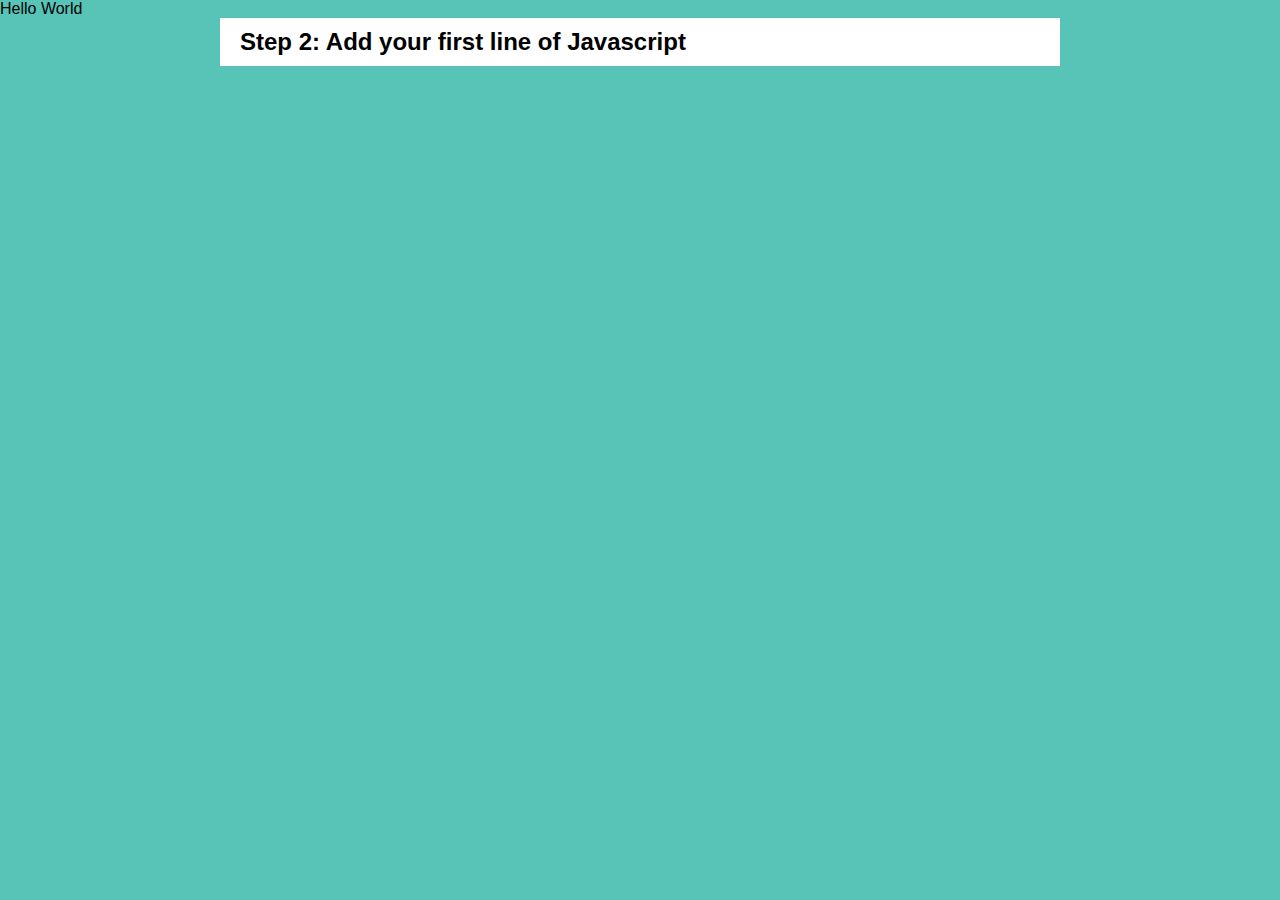
<file: kode/tutorials/slideshow/steps/step2/index.html>
<!DOCTYPE html>
<html>
<head>

	<meta charset="UTF-8">
	<title>Slideshow - Step 2</title>
	
	<link href="css/style.css" rel="stylesheet" type="text/css" media="all" />
	
	<script src="js/script.js" type="text/javascript"></script>

</head>
<body>


	<div id="wrapper">
	
		<h2>Step 2: Add your first line of Javascript</h2>
	
	</div>


</body>
</html>
</file>
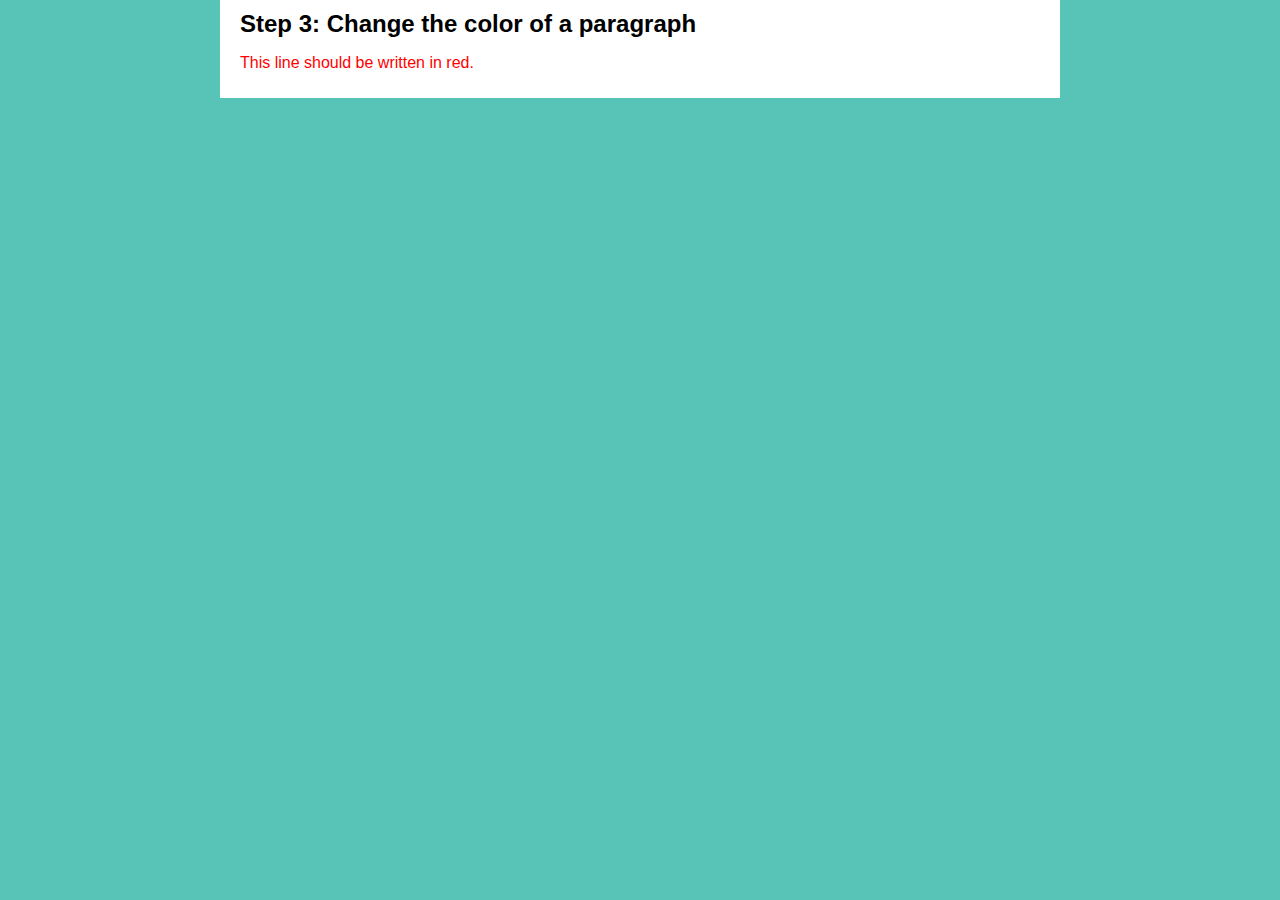
<file: kode/tutorials/slideshow/steps/step3/index.html>
<!DOCTYPE html>
<html>
<head>

	<meta charset="UTF-8">
	<title>Slideshow - Step 3</title>
	
	<link href="css/style.css" rel="stylesheet" type="text/css" media="all" />

</head>
<body>


	<div id="wrapper">
	
		<h2>Step 3: Change the color of a paragraph</h2>
		
		<p id="red_text">This line should be written in red.</p>
	
	</div>

<script src="js/script.js" type="text/javascript"></script>
</body>
</html>
</file>
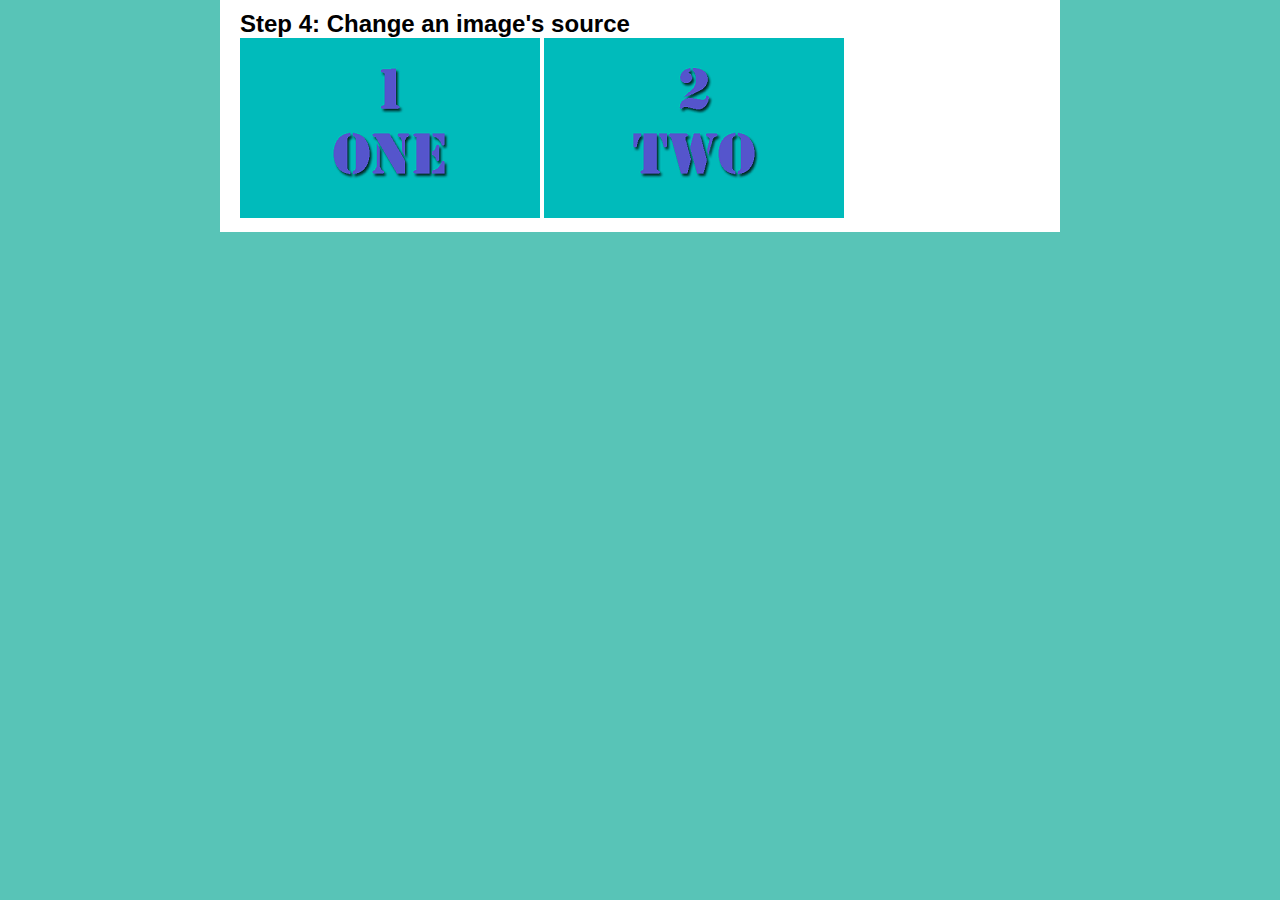
<file: kode/tutorials/slideshow/steps/step4/index.html>
<!DOCTYPE html>
<html>
<head>

	<meta charset="UTF-8">
	<title>Slideshow - Step 4</title>
	
	<link href="css/style.css" rel="stylesheet" type="text/css" media="all" />

</head>
<body>


	<div id="wrapper">
	
		<h2>Step 4: Change an image's source</h2>
				
		
		<img src="images/one.png" />
		
		<img src="images/one.png" id="my_image"/>
		
		
		
	</div>

<script src="js/script.js" type="text/javascript"></script>
</body>
</html>
</file>
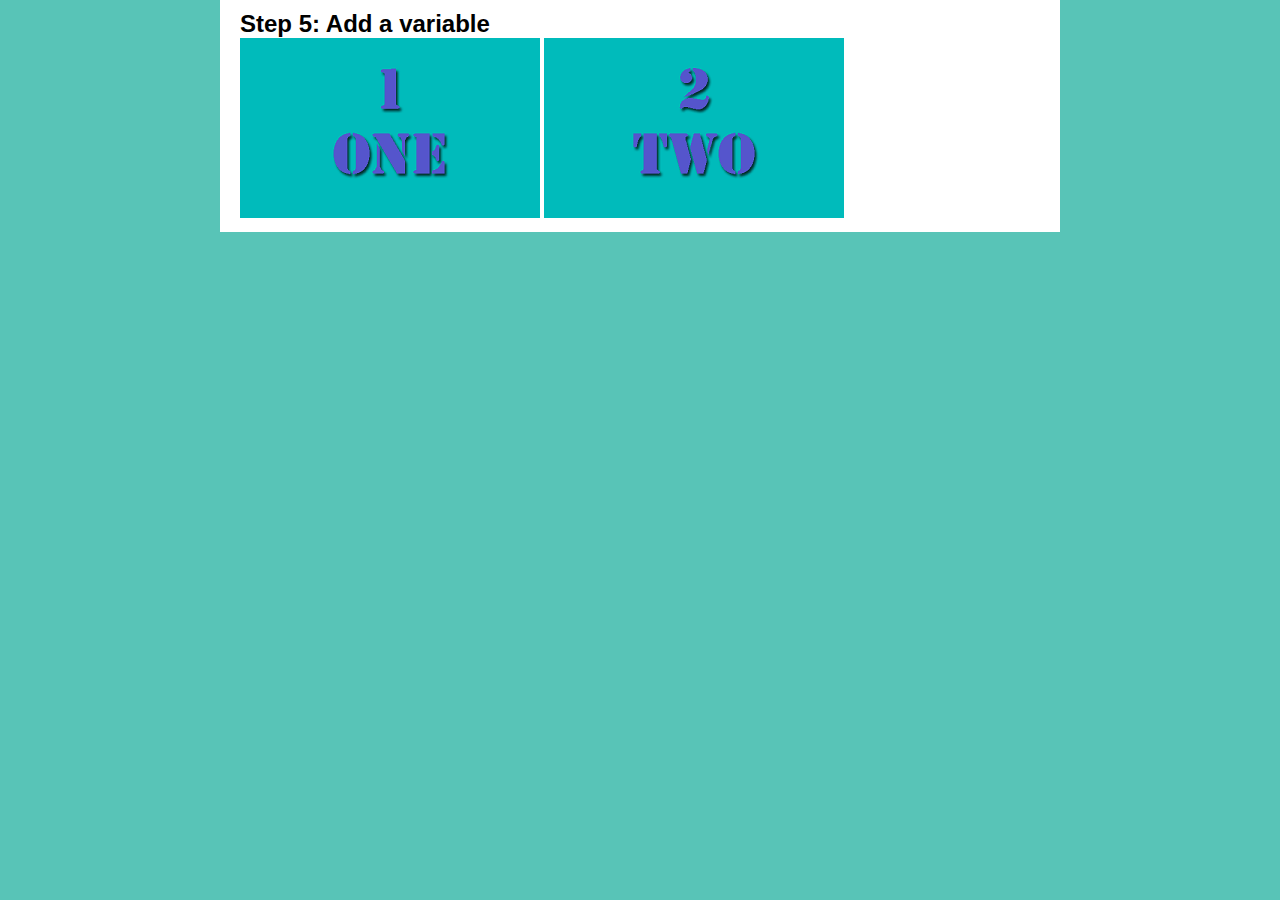
<file: kode/tutorials/slideshow/steps/step5/index.html>
<!DOCTYPE html>
<html>
<head>

	<meta charset="UTF-8">
	<title>Slideshow - Step 5</title>
	
	<link href="css/style.css" rel="stylesheet" type="text/css" media="all" />

</head>
<body>


	<div id="wrapper">
	
		<h2>Step 5: Add a variable</h2>
				
		
		<img src="images/one.png" />
		
		<img src="images/one.png" id="my_image"/>
		
		
	</div>

<script src="js/script.js" type="text/javascript"></script>
</body>
</html>
</file>
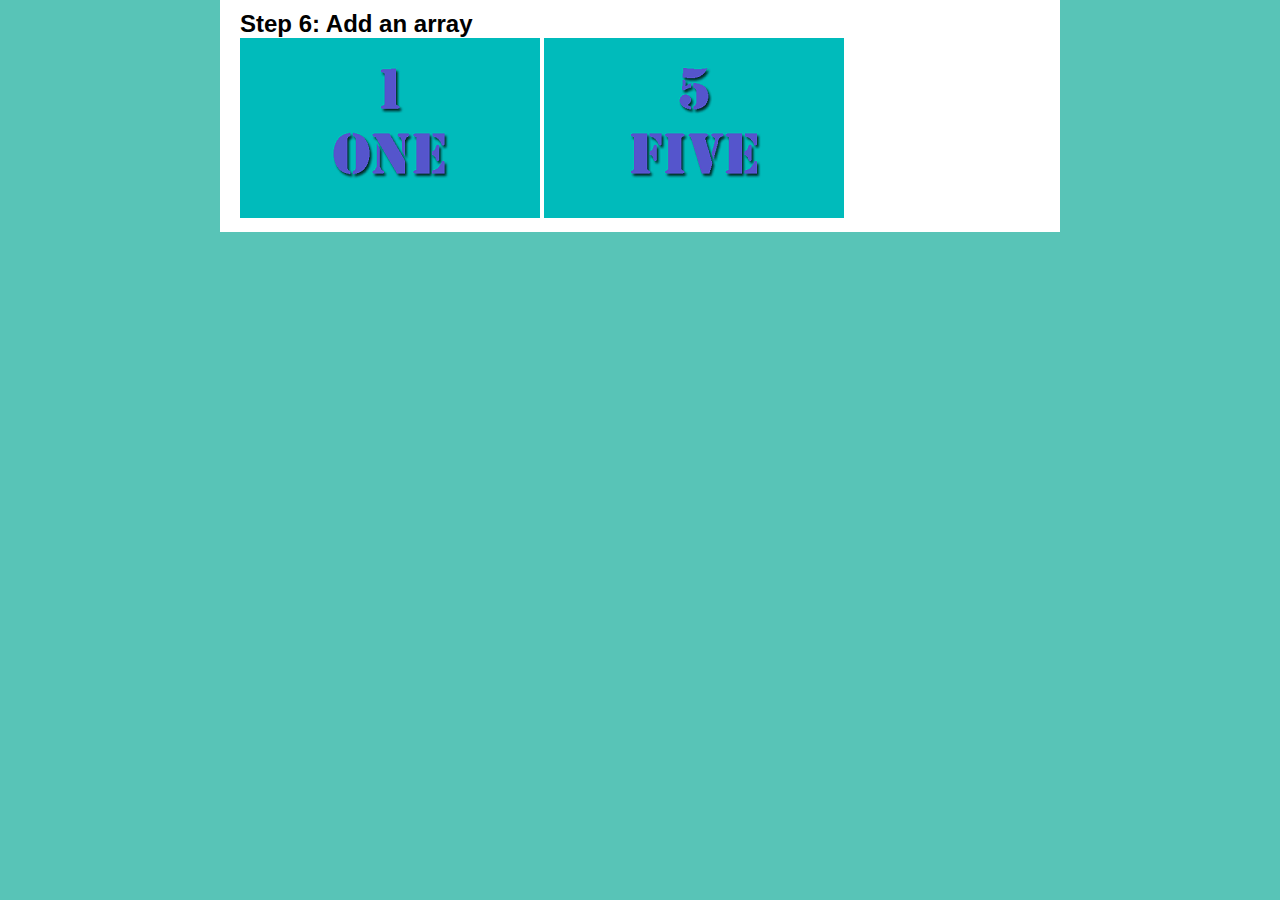
<file: kode/tutorials/slideshow/steps/step6/index.html>
<!DOCTYPE html>
<html>
<head>

	<meta charset="UTF-8">
	<title>Slideshow - Step 6</title>
	
	<link href="css/style.css" rel="stylesheet" type="text/css" media="all" />

</head>
<body>


	<div id="wrapper">
	
		<h2>Step 6: Add an array</h2>
				
		
		<img src="images/one.png" />
		
		<img src="images/one.png" id="my_image"/>
		
		
	</div>

<script src="js/script.js" type="text/javascript"></script>
</body>
</html>
</file>
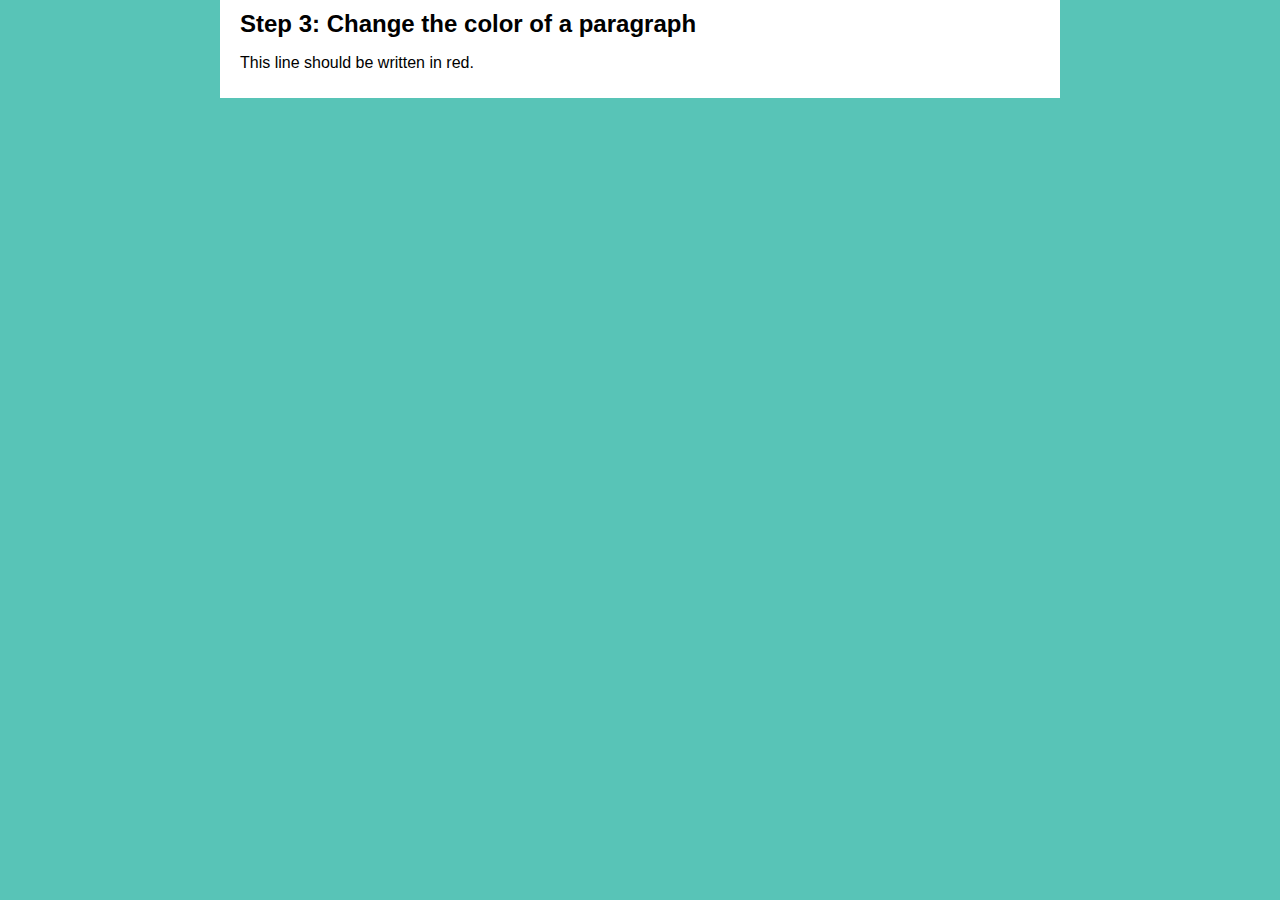
<file: kode/tutorials/slideshow/steps/step3/index2.html>
<!DOCTYPE html>
<html>
<head>

	<meta charset="UTF-8">
	<title>Slideshow - Step 3</title>
	
	<link href="css/style.css" rel="stylesheet" type="text/css" media="all" />
	
	<script src="js/script.js" type="text/javascript"></script>

</head>
<body>


	<div id="wrapper">
	
		<h2>Step 3: Change the color of a paragraph</h2>
		
		<p id="red_text">This line should be written in red.</p>
	
	</div>


</body>
</html>
</file>
<file: kode/tutorials/slideshow/steps/step2/css/style.css>
/* ******************************************************** */
/*		This css is just being used to style the page 		*/
/*		and does not affect the slideshow					*/
/* ******************************************************** */
body, html {
	padding: 0;
	margin: 0;
	background: #58C4B7;
	font-family: helvetica, arial, sans-serif;
}
h1, h2 {
	margin: 0;
}

#wrapper {
	width: 800px;
	margin: 0 auto;
	padding: 10px 20px;
	background: #ffffff;
}

/* ******************************************************** */
/*		End of css that does not affect the slideshow		*/
/* ******************************************************** */
</file>
<file: kode/tutorials/slideshow/steps/step3/css/style.css>
/* ******************************************************** */
/*		This css is just being used to style the page 		*/
/*		and does not affect the slideshow					*/
/* ******************************************************** */
body, html {
	padding: 0;
	margin: 0;
	background: #58C4B7;
	font-family: helvetica, arial, sans-serif;
}
h1, h2 {
	margin: 0;
}

#wrapper {
	width: 800px;
	margin: 0 auto;
	padding: 10px 20px;
	background: #ffffff;
}

/* ******************************************************** */
/*		End of css that does not affect the slideshow		*/
/* ******************************************************** */
</file>
<file: kode/tutorials/slideshow/steps/step4/css/style.css>
/* ******************************************************** */
/*		This css is just being used to style the page 		*/
/*		and does not affect the slideshow					*/
/* ******************************************************** */
body, html {
	padding: 0;
	margin: 0;
	background: #58C4B7;
	font-family: helvetica, arial, sans-serif;
}
h1, h2 {
	margin: 0;
}

#wrapper {
	width: 800px;
	margin: 0 auto;
	padding: 10px 20px;
	background: #ffffff;
}

/* ******************************************************** */
/*		End of css that does not affect the slideshow		*/
/* ******************************************************** */
</file>
<file: kode/tutorials/slideshow/steps/step5/css/style.css>
/* ******************************************************** */
/*		This css is just being used to style the page 		*/
/*		and does not affect the slideshow					*/
/* ******************************************************** */
body, html {
	padding: 0;
	margin: 0;
	background: #58C4B7;
	font-family: helvetica, arial, sans-serif;
}
h1, h2 {
	margin: 0;
}

#wrapper {
	width: 800px;
	margin: 0 auto;
	padding: 10px 20px;
	background: #ffffff;
}

/* ******************************************************** */
/*		End of css that does not affect the slideshow		*/
/* ******************************************************** */
</file>
<file: kode/tutorials/slideshow/steps/step6/css/style.css>
/* ******************************************************** */
/*		This css is just being used to style the page 		*/
/*		and does not affect the slideshow					*/
/* ******************************************************** */
body, html {
	padding: 0;
	margin: 0;
	background: #58C4B7;
	font-family: helvetica, arial, sans-serif;
}
h1, h2 {
	margin: 0;
}

#wrapper {
	width: 800px;
	margin: 0 auto;
	padding: 10px 20px;
	background: #ffffff;
}

/* ******************************************************** */
/*		End of css that does not affect the slideshow		*/
/* ******************************************************** */
</file>
